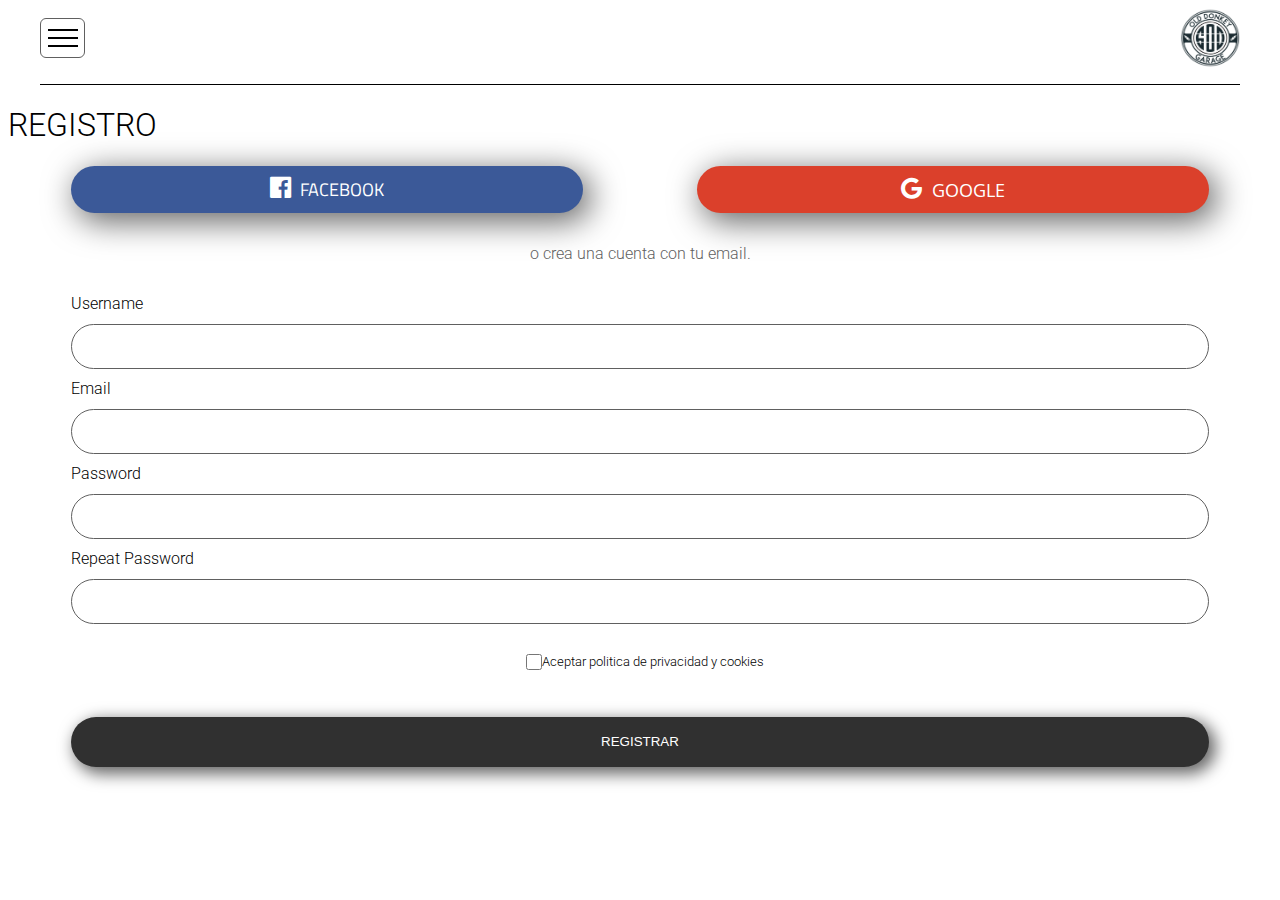
<file: register/index.html>
<!DOCTYPE html>
<html lang="es">
<head>
    <meta charset="UTF-8">
    <meta name="viewport" content="width=device-width, initial-scale=1.0">
    <link rel="stylesheet" href="style.css">
    <link rel="stylesheet" href="https://stackpath.bootstrapcdn.com/font-awesome/4.7.0/css/font-awesome.min.css" integrity="sha384-wvfXpqpZZVQGK6TAh5PVlGOfQNHSoD2xbE+QkPxCAFlNEevoEH3Sl0sibVcOQVnN" crossorigin="anonymous">    <title>Document</title>
</head>
<body>
    <header>
        <nav>
            <div class="row">
                <div class="menu">
                    <div class="hamburguesa">
                        <span></span>
                        <span></span>
                        <span></span>
                    </div>
                </div>
                <div class="logo">
                    <img src="./assets/img/logo-b.png" alt="">
                </div>
            </div>
        </nav>
    </header>
    <main>
        <h1>REGISTRO</h1>
        <section id="buttons">
            <div class="row">
                <button class="facebook"><i class="fa fa-facebook-official" aria-hidden="true"></i> FACEBOOK</button>
                <button class="google"><i class="fa fa-google" aria-hidden="true"></i> GOOGLE</button>

            </div>
            <p style="text-align: center; padding: 15px 0; color: #606060;">o crea una cuenta con tu email.</p>
        </section>
        <section id="form" class="container">
            <form action="">
                <label for="">Username</label>
                <input type="text">
                <label for="">Email</label>
                <input type="email">
                <label for="">Password</label>
                <input type="password">
                <label for="">Repeat Password</label>
                <input type="password">
                <p>
                    <input type="checkbox" name="" id="">
                     Aceptar politica de privacidad y cookies
                 </p>

                <button class="btn btn-block btn-dark">REGISTRAR</button>
            </form>
        </section>
        <section>
        </section>
    </main>


</body>
</html>
</file>
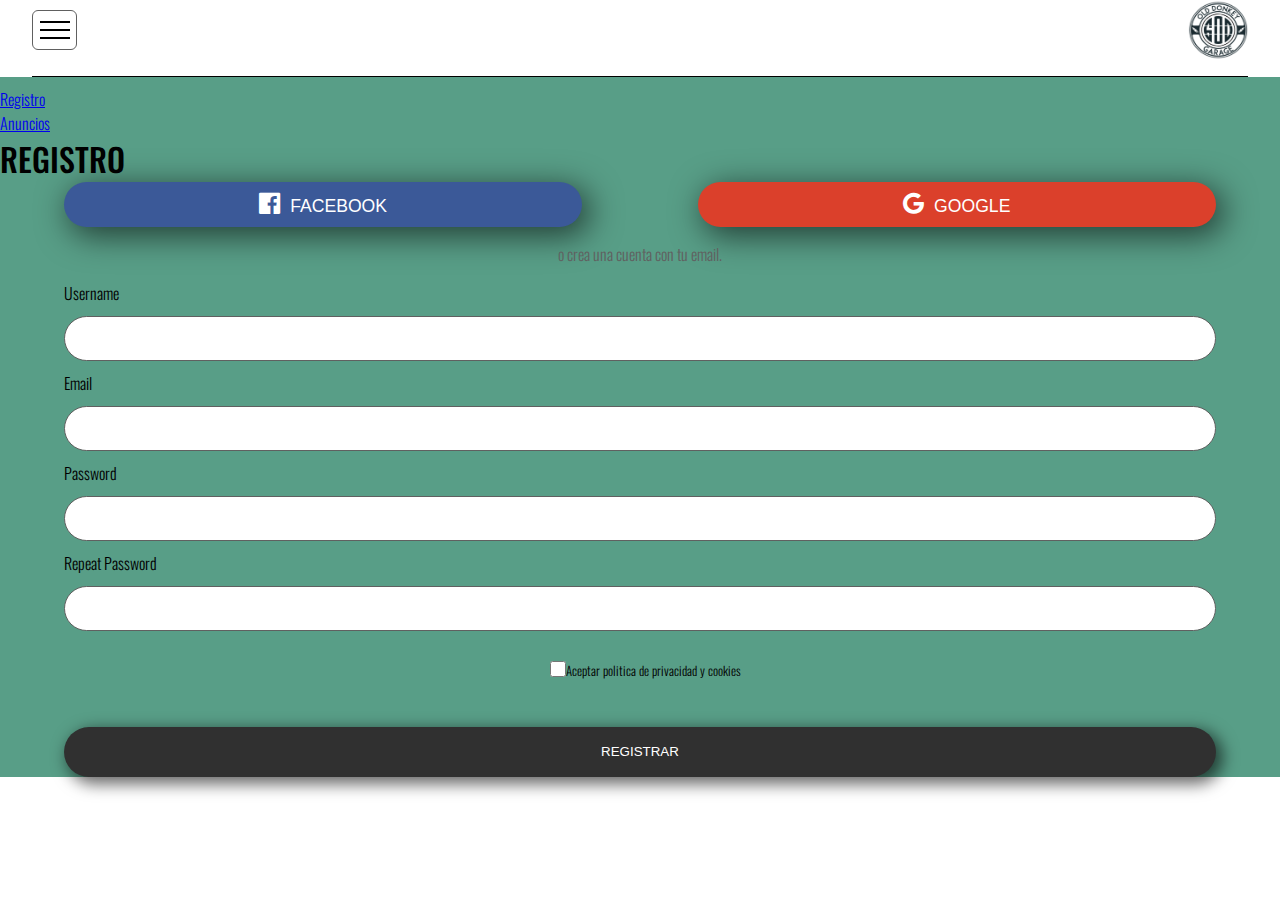
<file: register.html>
<!DOCTYPE html>
<html lang="es">
<head>
    <meta charset="UTF-8">
    <meta name="viewport" content="width=device-width, initial-scale=1.0">
    <link rel="stylesheet" href="style.css">
    <link rel="stylesheet" href="https://stackpath.bootstrapcdn.com/font-awesome/4.7.0/css/font-awesome.min.css" integrity="sha384-wvfXpqpZZVQGK6TAh5PVlGOfQNHSoD2xbE+QkPxCAFlNEevoEH3Sl0sibVcOQVnN" crossorigin="anonymous">    <title>Document</title>
</head>
<body>
    <header>
        <nav>
            <div class="row">
                <div class="menu">
                    <div class="hamburguesa">
                        <span></span>
                        <span></span>
                        <span></span>
                    </div>
                </div>
                <div class="logo">
                    <img src="./assets/img/logo-b.png" alt="">
                </div>
            </div>
        </nav>
    </header>
    <main>
        <div class="row">
            <ul>
                <li>
                    <a href="/register.html">Registro</a>
                </li>
                <li>
                    <a href="/anuncios.html">Anuncios</a>
                </li>
            </ul>
        </div>
        <h1>REGISTRO</h1>
        <section id="buttons">
            <div class="row">
                <button class="facebook"><i class="fa fa-facebook-official" aria-hidden="true"></i> FACEBOOK</button>
                <button class="google"><i class="fa fa-google" aria-hidden="true"></i> GOOGLE</button>

            </div>
            <p style="text-align: center; padding: 15px 0; color: #606060;">o crea una cuenta con tu email.</p>
        </section>
        <section id="form" class="container">
            <form action="">
                <label for="">Username</label>
                <input type="text">
                <label for="">Email</label>
                <input type="email">
                <label for="">Password</label>
                <input type="password">
                <label for="">Repeat Password</label>
                <input type="password">
                <p>
                    <input type="checkbox" name="" id="">
                     Aceptar politica de privacidad y cookies
                 </p>

                <button class="btn btn-block btn-dark">REGISTRAR</button>
            </form>
        </section>
        <section>
        </section>
    </main>


</body>
</html>
</file>
<file: register/style.css>
@import url('https://fonts.googleapis.com/css2?family=Roboto:wght@300;500;700&display=swap');
@import url("https://fonts.googleapis.com/css2?family=Titillium+Web:wght@600&display=swap");
@import url("https://fonts.googleapis.com/css2?family=Open+Sans:wght@600&display=swap");

*{
    box-sizing: border-box;
}

body{
    font-family: 'Roboto', sans-serif;
    font-weight: 300;
}

h1{
    font-weight: 300;
}

.menu {
  width: 100%;
  display: flex;
  flex-direction: row;
}

.menu .hamburguesa {
  display: flex;
  flex-direction: column;
  border: 1px solid #606060;
  height: 40px;
  width: 45px;
  padding: 7px;
  border-radius: 6px;
}

.menu .hamburguesa span {
  width: 30px;
  height: 2px;
  background-color: black;
  margin: 3px 0;
}

.logo {
  width: 60px;
  height: 60px;
}

.logo img {
  width: 60px;
  height: 60px;
  margin: 0;
  padding: 0%;
}

nav .row {
  display: flex;
  justify-content: space-between;
  align-items: center;
}

nav {
  width: 95%;
  margin: 0 auto;
  padding-bottom: 1em;
  border-bottom: 1px solid black;
}

.container {
  width: 90%;
  margin: 0 auto;
}

section#buttons .row {
  width: 90%;
  margin: 0 auto;
  display: flex;
  justify-content: space-between;
}

section#buttons .row button {
  padding: 10px;
  width: 45%;
  border-radius: 30px;
  border: none;
  -webkit-box-shadow: 6px 7px 32px 2px rgba(0, 0, 0, 0.6);
  -moz-box-shadow: 6px 7px 32px 2px rgba(0, 0, 0, 0.6);
  box-shadow: 6px 7px 32px 2px rgba(0, 0, 0, 0.6);
}

.facebook {
  background-color: #3b5998;
  color: white;
  font-family: "Titillium Web", sans-serif;
  font-size: 1.1em;
}

.facebook i{
    font-size: 1.4em;
    padding-right: 5px;
}

.google {
  background-color: #db402b;
  font-family: "Open Sans", sans-serif;
  font-size: 1.1em;
  color: white;
}

.google i{
    font-size: 1.4em;
    padding-right: 5px;
}


section#form form input{
    width: 100%;
    height: 45px;
    margin-bottom: 10px;
    border: 1px solid #606060;
    border-radius: 30px;
    padding: 0 20px;
    font-size: 1.2em;
}

section#form form input:focus {
    border: 2px solid lime;
    outline: none;
  }

  section#form form p input[type="checkbox"]{
    height: 16px;
    width: 16px;
    padding: 0;
    margin: 0;
    
}
section#form form p{
    display: flex;
    justify-content: center;
    padding: 0;
    margin: 20px 0;
    font-size: 0.8em;
    padding-left: 10px;
}

section#form form button{
    margin-top: 2em;
}

label{
    display: block; /* add this */
    padding-bottom: 11px;
}

.btn{
    padding: 10px;
    border-radius: 30px;
    border: none;
    -webkit-box-shadow: 6px 7px 32px 2px rgba(0, 0, 0, 0.6);
    -moz-box-shadow: 6px 7px 32px 2px rgba(0, 0, 0, 0.6);
    box-shadow: 5px 5px 16px 2px rgba(0, 0, 0, 0.6);
    height: 50px;
}

.btn-block{
    width: 100%;
}

.btn-dark{
    background-color: #303030;
    color: white;
}
</file>
<file: style.css>
@import url('https://fonts.googleapis.com/css2?family=Oswald:wght@300;500;700&display=swap');
@import url('https://stackpath.bootstrapcdn.com/font-awesome/4.7.0/css/font-awesome.min.css');


* {
  box-sizing: border-box;
  padding: 0;
  margin: 0;
}

body{
  font-family: 'Oswald', sans-serif;
  font-weight: 300;
}


img{
  width: 100%;
  height: auto;
}

.menu {
  width: 100%;
  display: flex;
  flex-direction: row;
}

.menu .hamburguesa {
  display: flex;
  flex-direction: column;
  border: 1px solid #606060;
  height: 40px;
  width: 45px;
  padding: 7px;
  border-radius: 6px;
}

.menu .hamburguesa span {
  width: 30px;
  height: 2px;
  background-color: black;
  margin: 3px 0;
}

.logo {
  width: 45px;
  height: 45px;
}

.logo img {
  width: 45px;
  height: 45px;
  margin: 0;
  padding: 0%;
}

nav .row {
  display: flex;
  justify-content: space-between;
  align-items: start;
}

nav {
  width: 95%;
  margin: 0.5em auto;
}

main {
  background-color: rgb(88, 158, 135);
  width: 100%;
  height: 100%;
  padding-top: 10px;
}

.container{
  width: 95%;
  margin: 0 auto;
}

.row {
  display: flex;
}

.col-6{
  width: 50%;
}

.card{
  width: 95%;
  margin: 10px auto;
  border-radius: 5px;
  display: flex;
  flex-direction: column;
}

.card-header img{
  border-radius: 5px;
  
}

.card-header{
  height: auto;
}

.card-body{
  display: flex;
  justify-content: space-between;
  padding: 10px;
  background-color: #fff;
}

.card-descripcion{
  background-color: #fff;
  padding: 10px;
}

@import url('https://fonts.googleapis.com/css2?family=Roboto:wght@300;500;700&display=swap');
@import url("https://fonts.googleapis.com/css2?family=Titillium+Web:wght@600&display=swap");
@import url("https://fonts.googleapis.com/css2?family=Open+Sans:wght@600&display=swap");
@import url('https://fonts.googleapis.com/css2?family=Oswald:wght@300;500;700&display=swap');

*{
    box-sizing: border-box;
}

body{
    font-family: 'Oswald', sans-serif;
    font-weight: 300;
}

h1{
    font-weight: 500;
}

.menu {
  width: 100%;
  display: flex;
  flex-direction: row;
}

.menu .hamburguesa {
  display: flex;
  flex-direction: column;
  border: 1px solid #606060;
  height: 40px;
  width: 45px;
  padding: 7px;
  border-radius: 6px;
}

.menu .hamburguesa span {
  width: 30px;
  height: 2px;
  background-color: black;
  margin: 3px 0;
}

.logo {
  width: 60px;
  height: 60px;
}

.logo img {
  width: 60px;
  height: 60px;
  margin: 0;
  padding: 0%;
}

nav .row {
  display: flex;
  justify-content: space-between;
  align-items: center;
}

nav {
  width: 95%;
  margin: 0 auto;
  padding-bottom: 1em;
  border-bottom: 1px solid black;
}

.container {
  width: 90%;
  margin: 0 auto;
}

section#buttons .row {
  width: 90%;
  margin: 0 auto;
  display: flex;
  justify-content: space-between;
}

section#buttons .row button {
  padding: 10px;
  width: 45%;
  border-radius: 30px;
  border: none;
  -webkit-box-shadow: 6px 7px 32px 2px rgba(0, 0, 0, 0.6);
  -moz-box-shadow: 6px 7px 32px 2px rgba(0, 0, 0, 0.6);
  box-shadow: 6px 7px 32px 2px rgba(0, 0, 0, 0.6);
}

.facebook {
  background-color: #3b5998;
  color: white;
  font-family: "Titillium Web", sans-serif;
  font-size: 1.1em;
}

.facebook i{
    font-size: 1.4em;
    padding-right: 5px;
}

.google {
  background-color: #db402b;
  font-family: "Open Sans", sans-serif;
  font-size: 1.1em;
  color: white;
}

.google i{
    font-size: 1.4em;
    padding-right: 5px;
}


section#form form input{
    width: 100%;
    height: 45px;
    margin-bottom: 10px;
    border: 1px solid #606060;
    border-radius: 30px;
    padding: 0 20px;
    font-size: 1.2em;
}

section#form form input:focus {
    border: 2px solid lime;
    outline: none;
  }

  section#form form p input[type="checkbox"]{
    height: 16px;
    width: 16px;
    padding: 0;
    margin: 0;
    
}
section#form form p{
    display: flex;
    justify-content: center;
    padding: 0;
    margin: 20px 0;
    font-size: 0.8em;
    padding-left: 10px;
}

section#form form button{
    margin-top: 2em;
}

label{
    display: block; /* add this */
    padding-bottom: 11px;
}

.btn{
    padding: 10px;
    border-radius: 30px;
    border: none;
    -webkit-box-shadow: 6px 7px 32px 2px rgba(0, 0, 0, 0.6);
    -moz-box-shadow: 6px 7px 32px 2px rgba(0, 0, 0, 0.6);
    box-shadow: 5px 5px 16px 2px rgba(0, 0, 0, 0.6);
    height: 50px;
}

.btn-block{
    width: 100%;
}

.btn-dark{
    background-color: #303030;
    color: white;
}
</file>
